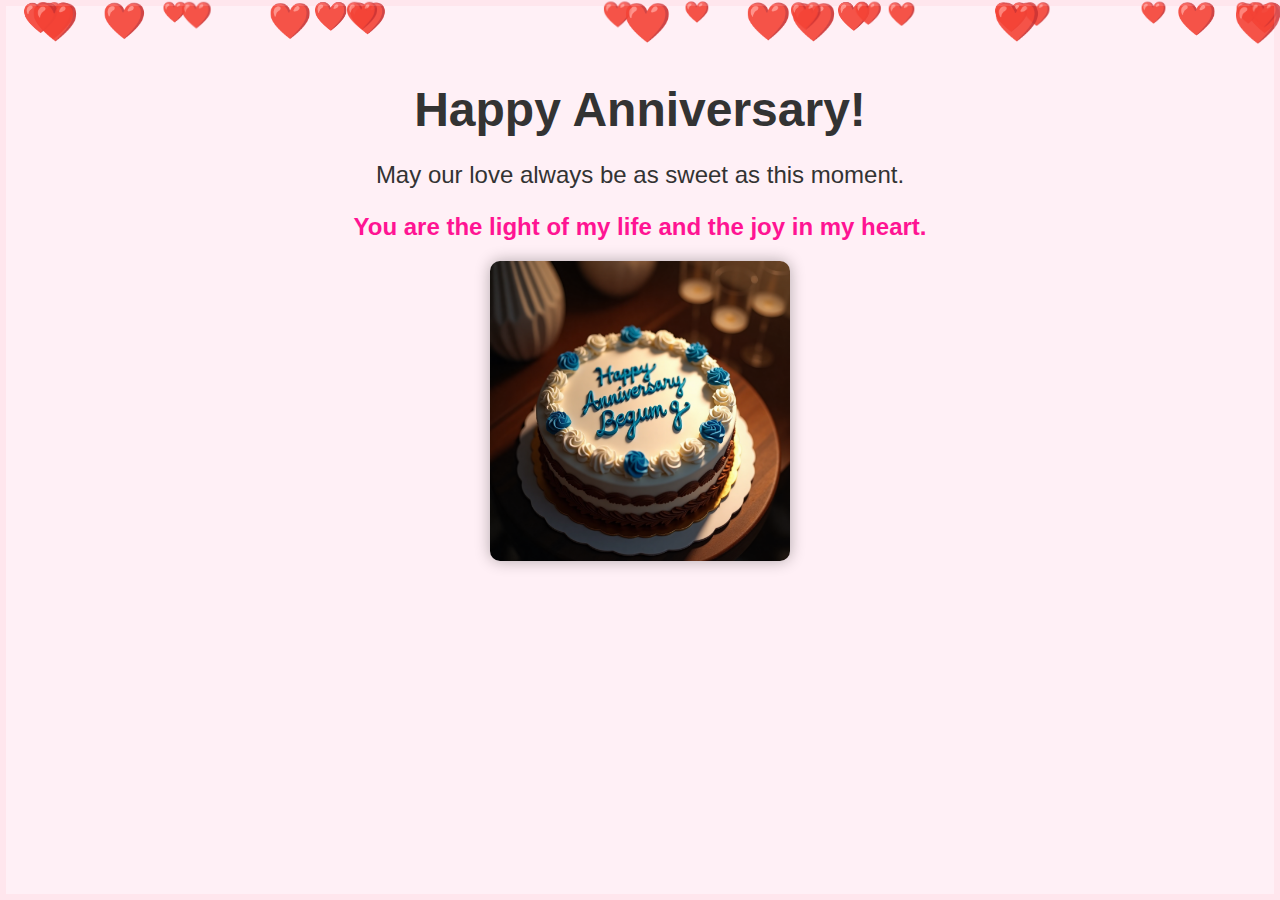
<file: surprise.html>
<!DOCTYPE html>
<html lang="en">
<head>
  <meta charset="UTF-8">
  <meta name="viewport" content="width=device-width, initial-scale=1">
  <title>Surprise - Happy Anniversary!</title>
  <link rel="stylesheet" href="styles.css">
  <style>
    /* Additional styles specifically for the surprise page */
    .surprise-container {
      text-align: center;
      padding: 50px 20px;
      position: relative;
      overflow: hidden;
    }
    .surprise-container h1 {
      font-size: 3rem;
      margin-bottom: 20px;
      animation: fadeIn 2s ease-in;
    }
    .surprise-container p {
      font-size: 1.5rem;
      margin-bottom: 20px;
      animation: fadeIn 2s ease-in 1s;
    }
    .surprise-container img {
      max-width: 300px;
      width: 100%;
      border-radius: 10px;
      box-shadow: 0 0 15px rgba(0,0,0,0.3);
      animation: scaleUp 2s ease-in;
    }
    @keyframes fadeIn {
      from { opacity: 0; }
      to   { opacity: 1; }
    }
    @keyframes scaleUp {
      from { transform: scale(0.8); }
      to   { transform: scale(1); }
    }
    /* Party Animation Container */
    .party-animation {
      position: absolute;
      top: 0;
      left: 0;
      width: 100%;
      height: 100%;
      pointer-events: none;
      overflow: hidden;
    }
    .party-animation .heart {
      position: absolute;
      font-size: 30px;
      color: #ff69b4;
      animation: partyHeart 4s infinite;
      opacity: 0.9;
    }
    @keyframes partyHeart {
      0% { transform: translateY(100vh) scale(0.5); opacity: 0.5; }
      50% { opacity: 1; }
      100% { transform: translateY(-10vh) scale(1); opacity: 0; }
    }
  </style>
</head>
<body>
  <div class="surprise-container">
    <h1>Happy Anniversary!</h1>
    <p id="surprise-message">May our love always be as sweet as this moment.</p>
    <!-- Random Love Note -->
    <p id="random-message" style="font-weight: bold; color: #ff1493;"></p>
    <img src="assets/cake.png" alt="Anniversary Cake">
  </div>
  
  <!-- Party Animations Container -->
  <div class="party-animation" id="party-animation"></div>
  
  <script>
    // Create party hearts for the surprise page background
    function createPartyHearts() {
      const partyContainer = document.getElementById('party-animation');
      for (let i = 0; i < 30; i++) {
        const heart = document.createElement('div');
        heart.classList.add('heart');
        heart.textContent = "❤️";
        heart.style.left = Math.random() * 100 + "vw";
        heart.style.animationDelay = Math.random() * 4 + "s";
        heart.style.fontSize = (Math.random() * 20 + 20) + "px";
        partyContainer.appendChild(heart);
      }
    }
    createPartyHearts();

    // Display a random personalized love note
    const loveNotes = [
      "Every moment with you is a treasure.",
      "You are the light of my life and the joy in my heart.",
      "Our love grows stronger with every passing day.",
      "Together, we create magic that fills my soul.",
      "Your smile is my favorite sight, and your love my greatest gift."
    ];
    const randomIndex = Math.floor(Math.random() * loveNotes.length);
    document.getElementById("random-message").textContent = loveNotes[randomIndex];
  </script>
</body>
</html>
</file>
<file: styles.css>
/* General Styles */
body {
    margin: 0;
    padding: 0;
    padding-bottom: 100px;
    font-family: 'Segoe UI', Tahoma, Geneva, Verdana, sans-serif;
    background: #fff0f6;
    color: #333;
    overflow-x: hidden;
  }
  
  /* Glowing border decoration */
  body::before {
    content: "";
    position: fixed;
    top: 0; left: 0; right: 0; bottom: 0;
    border: 6px solid rgba(255, 192, 203, 0.2);
    pointer-events: none;
    z-index: 999;
    animation: glow 3s infinite alternate;
  }
  
  @keyframes glow {
    from { box-shadow: 0 0 10px rgba(255, 182, 193, 0.5); }
    to   { box-shadow: 0 0 20px rgba(255, 105, 180, 0.8); }
  }
  
  /* Greeting Section */
  .greeting-section {
    text-align: center;
    padding: 30px 20px;
    margin-top: 30px;
  }
  
  .greeting-section h1 {
    font-size: 2.5rem;
    animation: fadeInOut 4s infinite;
  }
  
  /* Keyframes for fade in/out */
  @keyframes fadeInOut {
    0%, 100% { opacity: 0; }
    25%, 75% { opacity: 1; }
  }
  
  /* Quotes Section */
  .quotes-section {
    text-align: center;
    padding: 30px 20px;
    margin-bottom: 10px;
  }
  
  #quotes-carousel {
    font-size: 1.5rem;
    animation: fadeInOut 4s infinite;
  }
  
  /* Gallery Section */
  .gallery-section {
    position: relative;
    padding: 30px 20px;
    margin-bottom: 10px;
    overflow: hidden;
    background: linear-gradient(rgba(255, 240, 246, 0.7), rgba(255, 240, 246, 0.7)), url('assets/mem/bg.jpg');
    background-size: cover;
    background-position: center;
    background-attachment: fixed;
  }
  
  .gallery-section::before {
    content: '';
    position: absolute;
    top: 0;
    left: 0;
    right: 0;
    bottom: 0;
    background: rgba(255, 255, 255, 0.3);
    backdrop-filter: blur(5px);
    z-index: -1;
  }
  
  .gallery-section::after {
    content: "";
    position: absolute;
    top: 0;
    left: 0;
    right: 0;
    bottom: 0;
    background: linear-gradient(135deg, rgba(255,255,255,0.1) 0%, rgba(255,192,203,0.2) 100%);
    z-index: -1;
    pointer-events: none;
  }
  
  .gallery-section h2 {
    color: #333;
    text-shadow: 0 0 10px rgba(255, 255, 255, 0.8);
    margin-bottom: 30px;
    position: relative;
    z-index: 1;
  }
  
  .gallery-grid {
    display: grid;
    grid-template-columns: repeat(auto-fit, minmax(200px, 1fr));
    gap: 15px;
    padding: 0 20px;
  }
  
  .gallery-item {
    position: relative;
    overflow: hidden;
  }
  
  .gallery-item img {
    width: 100%;
    height: auto;
    display: block;
    transition: transform 0.3s;
  }
  
  .gallery-item:hover img {
    transform: scale(1.1);
  }
  
  .caption {
    position: absolute;
    bottom: 0;
    background: rgba(0, 0, 0, 0.6);
    color: #fff;
    width: 100%;
    text-align: center;
    padding: 5px;
    opacity: 0;
    transition: opacity 0.3s;
  }
  
  .gallery-item:hover .caption {
    opacity: 1;
  }
  
  /* Video Message Section */
  .video-message-section {
    text-align: center;
    padding: 30px 20px;
    background: #f9e8f9;
    margin-bottom: 10px;
  }
  
  .video-message-section h2 {
    font-size: 2rem;
    margin-bottom: 20px;
  }
  
  .video-message-section video {
    max-width: 80%;
    border: 2px solid #ff69b4;
    border-radius: 10px;
  }
  
  /* Virtual Bouquet Section */
  .bouquet-section {
    text-align: center;
    padding: 30px 20px;
    margin-bottom: 10px;
  }
  
  #bouquet-display {
    margin-top: 20px;
    animation: fadeIn 1.5s ease-in forwards;
    max-width: 500px;
    margin-left: auto;
    margin-right: auto;
  }
  
  .bouquet-flowers .flower {
    font-size: 2rem;
    margin: 0 5px;
    animation: floatBouquet 3s infinite;
  }
  
  @keyframes floatBouquet {
    0% { transform: translateY(0); }
    50% { transform: translateY(-10px); }
    100% { transform: translateY(0); }
  }
  
  /* Fade In Keyframes */
  @keyframes fadeIn {
    from { opacity: 0; }
    to   { opacity: 1; }
  }
  
  /* Hidden Message Section - Fancy Button */
  .hidden-message-section {
    text-align: center;
    padding: 30px 20px;
    margin-bottom: 10px;
  }
  
  .fancy-btn {
    background: linear-gradient(45deg, #f57478, #fdbead);
    border: none;
    padding: 15px 30px;
    font-size: 1.2rem;
    color: #fff;
    border-radius: 50px;
    cursor: pointer;
    transition: transform 0.3s, box-shadow 0.3s;
    box-shadow: 0 2px 8px rgba(255, 105, 180, 0.3);
  }
  
  .fancy-btn:hover {
    transform: scale(1.05);
    box-shadow: 0 3px 12px rgba(255, 105, 180, 0.5);
  }
  
  /* Letter Section (Typewriter) */
  .letter-section {
    padding: 30px 20px;
    text-align: center;
    margin-bottom: 10px;
  }
  
  #typewriter {
    font-size: 1.2rem;
    max-width: 800px;
    margin: 0 auto;
    border-right: 2px solid #333;
    white-space: normal;
    overflow: visible;
    line-height: 1.5;
    padding: 10px;
  }
  
  /* Mute/Unmute Button */
  #mute-btn {
    position: fixed;
    top: 20px;
    right: 20px;
    background: rgba(255, 192, 203, 0.7);
    border: none;
    padding: 10px 15px;
    cursor: pointer;
    border-radius: 5px;
    font-size: 1rem;
    z-index: 1000;
  }
  
  /* Floating Hearts */
  #heart-container .heart {
    position: fixed;
    bottom: -50px;
    font-size: 24px;
    color: #ff69b4;
    opacity: 0.8;
    animation: floatUp linear infinite;
  }
  
  @keyframes floatUp {
    0% {
      transform: translateX(0) translateY(0);
      opacity: 0.8;
    }
    100% {
      transform: translateX(100px) translateY(-800px);
      opacity: 0;
    }
  }
  
  /* Confetti */
  .confetti {
    position: absolute;
    width: 10px;
    height: 10px;
    background-color: rgba(255, 105, 180, 0.8);
    animation: confettiFall 4s linear infinite;
  }
  
  @keyframes confettiFall {
    0% {
      transform: translateY(-10px) rotate(0deg);
      opacity: 1;
    }
    100% {
      transform: translateY(100vh) rotate(360deg);
      opacity: 0;
    }
  }
  
  /* Modal Styles for Gallery */
  .modal {
    position: fixed;
    top: 0;
    left: 0;
    width: 100%;
    height: 100%;
    background: rgba(0,0,0,0.8);
    display: flex;
    align-items: center;
    justify-content: center;
    z-index: 2000;
  }
  .modal img {
    max-width: 90%;
    max-height: 80%;
    border: 5px solid #fff;
  }
  .modal .close {
    position: absolute;
    top: 20px;
    right: 30px;
    font-size: 30px;
    color: #fff;
    cursor: pointer;
  }
  
  /* Responsive Typography */
  @media (max-width: 600px) {
    .greeting-section h1 {
      font-size: 2rem;
    }
    #quotes-carousel {
      font-size: 1.2rem;
    }
  }
  
  #bouquet-image {
    max-width: 80%;
    height: auto;
    opacity: 0;
    transition: opacity 1.5s ease-in-out, transform 1.5s ease-in-out;
    border-radius: 12px;
    box-shadow: 0 4px 12px rgba(0, 0, 0, 0.1);
    border: 1px solid rgba(255, 192, 203, 0.4);
    transform: scale(0.8);
  }
  
  #bouquet-image.show {
    opacity: 1;
    transform: scale(1);
  }
  
  /* Animation for bouquet section when scrolled into view */
  .bouquet-section.in-view .bouquet-flowers {
    animation: fadeInUp 1s ease forwards;
  }
  
  @keyframes fadeInUp {
    from {
      opacity: 0;
      transform: translateY(20px);
    }
    to {
      opacity: 1;
      transform: translateY(0);
    }
  }
  
  .bouquet-section.in-view #bouquet-display {
    visibility: visible;
  }
  
  .bouquet-section.in-view #bouquet-image {
    opacity: 1;
    transform: scale(1);
  }
  
  /* Responsive Design */
  @media (max-width: 1200px) {
    .gallery-grid {
      grid-template-columns: repeat(3, 1fr);
    }
  }
  
  @media (max-width: 900px) {
    .gallery-grid {
      grid-template-columns: repeat(2, 1fr);
    }
    
    .video-message-section video {
      max-width: 90%;
    }
    
    .greeting-section h1 {
      font-size: 2.2rem;
    }
  }
  
  @media (max-width: 600px) {
    body {
      padding-bottom: 100px;
    }
    
    .greeting-section h1 {
      font-size: 1.8rem;
    }
    
    #quotes-carousel {
      font-size: 1.2rem;
    }
    
    .gallery-grid {
      grid-template-columns: 1fr;
    }
    
    .video-message-section video {
      max-width: 100%;
    }
    
    .fancy-btn {
      padding: 12px 24px;
      font-size: 1rem;
    }
    
    #typewriter {
      font-size: 1rem;
      padding: 5px;
    }
    
    .bouquet-flowers .flower {
      font-size: 1.5rem;
    }
    
    .slideshow-container {
      max-width: 100%;
    }
    
    .memory-slide .caption {
      padding: 5px 0;
      font-size: 0.9rem;
    }
    
    .dot {
      height: 8px;
      width: 8px;
      margin: 0 3px;
    }
  }
  
  @media (max-width: 400px) {
    .greeting-section h1 {
      font-size: 1.5rem;
    }
    
    .greeting-section, .quotes-section, .gallery-section, 
    .video-message-section, .bouquet-section, 
    .hidden-message-section, .letter-section {
      padding: 15px 10px;
    }
    
    #mute-btn {
      padding: 8px 12px;
      font-size: 0.9rem;
    }
  }
  
  /* Slideshow Styles - More Minimal */
  .slideshow-container {
    max-width: 250px;
    position: relative;
    margin: auto;
    background: rgba(255, 255, 255, 0.6);
    border-radius: 8px;
    padding: 5px;
    box-shadow: 0 4px 12px rgba(0, 0, 0, 0.12);
    transition: transform 0.3s ease, box-shadow 0.3s ease;
    border: 1px solid rgba(255, 192, 203, 0.3);
    overflow: hidden;
  }
  
  .memory-slide {
    display: none;
    text-align: center;
    animation: fadeEffect 1s;
    margin: 5px;
    padding: 0;
    position: relative;
    aspect-ratio: 9/16;
    overflow: hidden;
  }
  
  .memory-slide img {
    width: 100%;
    height: 100%;
    border-radius: 6px;
    object-fit: cover;
    border: 1px solid rgba(255, 255, 255, 0.6);
    box-shadow: 0 1px 6px rgba(0, 0, 0, 0.08);
    transition: transform 0.5s ease;
    margin: 0;
    display: block;
    background-color: transparent;
    
  }
  
  .memory-slide img:hover {
    transform: scale(1.02);
    border-color: rgba(255, 192, 203, 0.6);
    box-shadow: 0 2px 8px rgba(0, 0, 0, 0.12);
  }
  
  .memory-slide .caption {
    position: absolute;
    bottom: 0;
    left: 0;
    background: rgba(0, 0, 0, 0.5);
    color: #fff;
    width: 100%;
    text-align: center;
    padding: 6px 0;
    font-size: 0.9rem;
    border-bottom-left-radius: 6px;
    border-bottom-right-radius: 6px;
    border-top: 1px solid rgba(255, 255, 255, 0.1);
    margin: 0;
  }
  
  /* Fading animation */
  .fade {
    animation-name: fade;
    animation-duration: 1.5s;
  }
  
  @keyframes fade {
    from {opacity: 0.4}
    to {opacity: 1}
  }
  
  /* More Minimal Slideshow Dots */
  .dots-container {
    text-align: center;
    padding: 6px 0 0 0;
    margin-top: 5px;
  }
  
  .dot {
    cursor: pointer;
    height: 10px;
    width: 10px;
    margin: 0 4px;
    background-color: #bbb;
    border-radius: 50%;
    display: inline-block;
    transition: background-color 0.3s, transform 0.2s;
  }
  
  .active-dot, .dot:hover {
    background-color: #ff69b4;
    transform: scale(1.2);
  }
  
  /* Floating animation for dots */
  .dots-container .dot:nth-child(1) { animation: float 3s ease-in-out infinite; }
  .dots-container .dot:nth-child(2) { animation: float 3s ease-in-out 0.2s infinite; }
  .dots-container .dot:nth-child(3) { animation: float 3s ease-in-out 0.4s infinite; }
  .dots-container .dot:nth-child(4) { animation: float 3s ease-in-out 0.6s infinite; }
  .dots-container .dot:nth-child(5) { animation: float 3s ease-in-out 0.8s infinite; }
  
  @keyframes float {
    0%, 100% { transform: translateY(0); }
    50% { transform: translateY(-5px); }
  }
  
  /* Mobile Responsiveness Improvements */
  @media (max-width: 768px) {
    /* Improve slideshow container on mobile */
    .slideshow-container {
      padding: 4px;
      margin: 0 auto;
      max-width: 55%;
      box-shadow: 0 3px 8px rgba(0, 0, 0, 0.1);
    }
    
    /* Maintain aspect ratio on mobile */
    .memory-slide {
      aspect-ratio: 9/16;
    }
  }
  
  /* Small Mobile Devices */
  @media (max-width: 480px) {
    /* Optimize slideshow for very small screens */
    .slideshow-container {
      box-shadow: 0 2px 6px rgba(0, 0, 0, 0.12);
      padding: 3px;
      border-width: 1px;
    }
    
    /* Maintain aspect ratio on small mobile */
    .memory-slide {
      aspect-ratio: 9/16;
    }
    
    .memory-slide img {
      border-width: 0;
    }
  }
  
  @keyframes fadeEffect {
    from {opacity: 0.7; transform: scale(0.98);}
    to {opacity: 1; transform: scale(1);}
  }
  
  @keyframes borderPulse {
    0% { border-color: rgba(255, 255, 255, 0.8); }
    50% { border-color: rgba(255, 192, 203, 0.8); }
    100% { border-color: rgba(255, 255, 255, 0.8); }
  }
  
  .memory-slide.active-slide img {
    animation: borderPulse 3s ease-in-out;
  }
  
  /* Mobile Responsiveness for Bouquet */
  @media (max-width: 768px) {
    #bouquet-image {
      max-width: 90%;
      border-radius: 10px;
    }
    
    #bouquet-display {
      max-width: 400px;
    }
  }
  
  @media (max-width: 480px) {
    #bouquet-image {
      max-width: 95%;
      border-radius: 8px;
      box-shadow: 0 3px 8px rgba(0, 0, 0, 0.08);
    }
    
    #bouquet-display {
      max-width: 300px;
    }
  }
</file>
